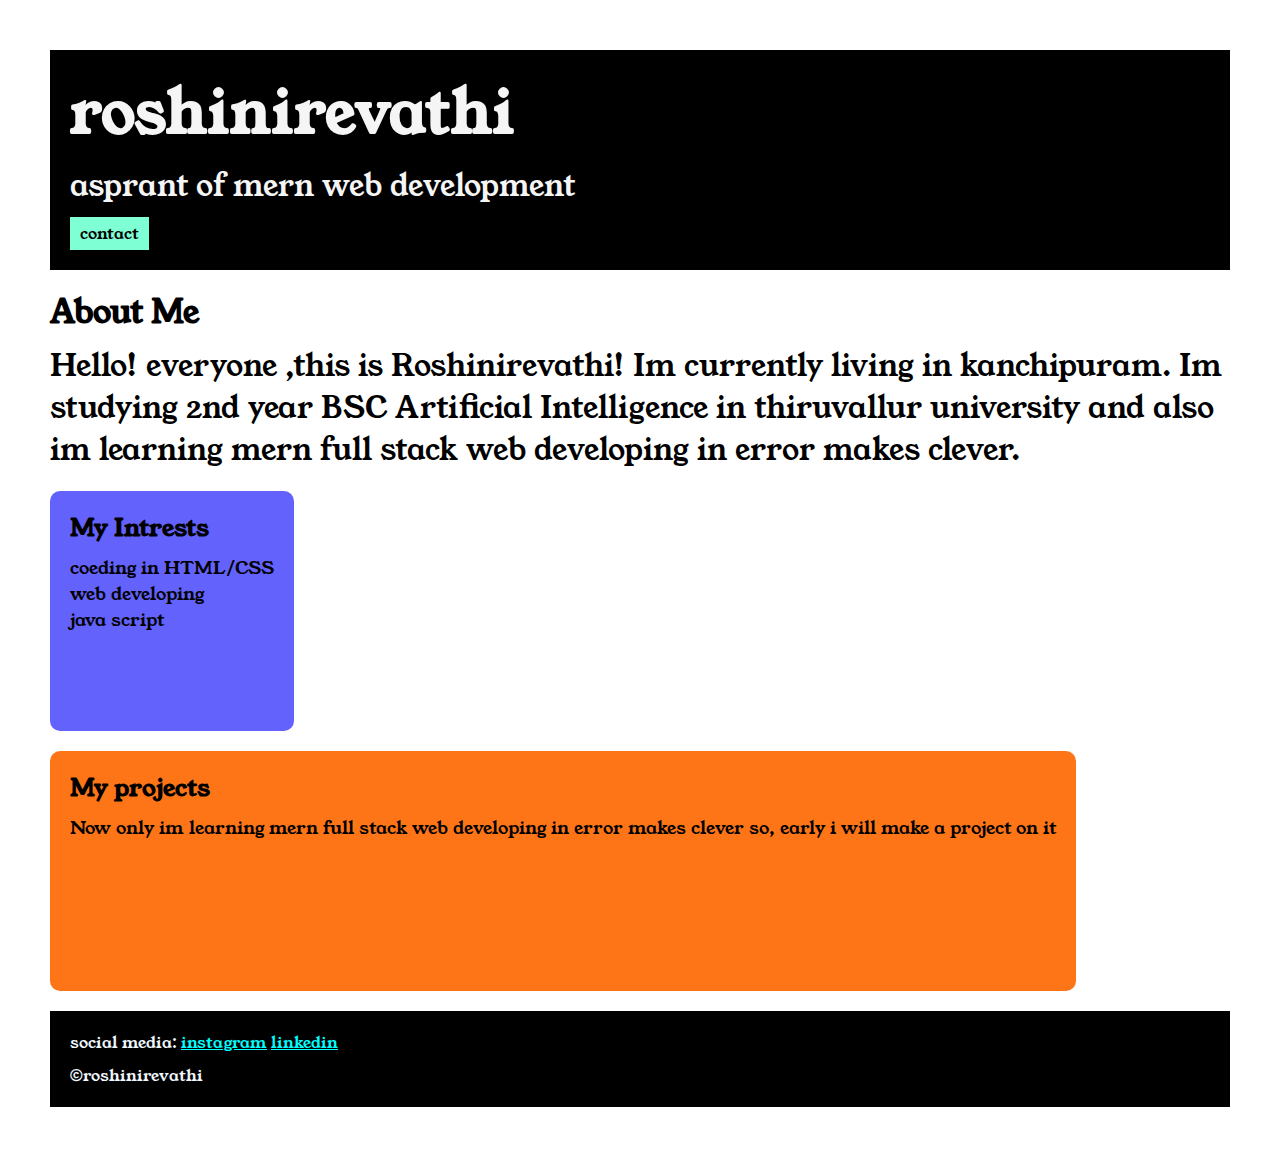
<file: index.html>
<!DOCTYPE html>
<html>
    <head>
        
        <link rel="stylesheet" href="style.css">
        <link rel="preconnect" href="https://fonts.googleapis.com">
    <link rel="preconnect" href="https://fonts.gstatic.com" crossorigin>
    <link href="https://fonts.googleapis.com/css2?family=Young+Serif&display=swap" rel="stylesheet">
    </head>    
    <body>
        <div class="container">
        <div class="section-one">
            <h1 class="section-one__name">roshinirevathi</h1>
            <p class="section-one__role">asprant of mern web development</p>
            <a class="section-one__contact" href="contact.html">contact</a>           
        </div>
<div class="section-two">
<h1 class="section-two__title">About Me</h1>
<p class="section-two__desc"> Hello! everyone ,this is Roshinirevathi!
    Im currently living in kanchipuram. Im studying  2nd year BSC Artificial Intelligence in thiruvallur university 
and also im learning mern full stack web developing in error makes clever.
</p>
</div>
<div class="section-three">
<h2 class="section-three__title">My Intrests</h2>
<ul class="section-three__desc">
    <li>coeding in HTML/CSS</li>
    <li>web developing</li>
    <li>java script</li>
</ul>
</div>
<div class="section-four">
<h2 class="section-four__title">My projects</h2>
<p class="section-four__desc">
    Now only im learning mern full stack web developing in error makes clever so, early i will make a project on it   
</p>
</div>
<div class="section-five">
<p class="section-five__title">social media:
<a href="https://www.google.co.in/url?sa=t&source=web&rct=j&opi=89978449&url=https://www.instagram.com/&ved=2ahUKEwiJl4aKg86NAxW8n68BHcRQHWsQFnoECAsQAQ&usg=AOvVaw1cBeRoOpMhZ3-x5M1sA3Fm" target="_parent">instagram</a>
<a href="https://www.google.co.in/url?sa=t&source=web&rct=j&opi=89978449&url=https://in.linkedin.com/&ved=2ahUKEwjYwK_E79KNAxXBha8BHZL4ClUQFnoECAsQAQ&usg=AOvVaw1HyOXdC-jXyHRjrwaB7Mnw"target="_blank">linkedin</a></p>
<p class="section-five__desc">&copy;roshinirevathi</p>
</div>
</div>
</body>
</html>
</file>
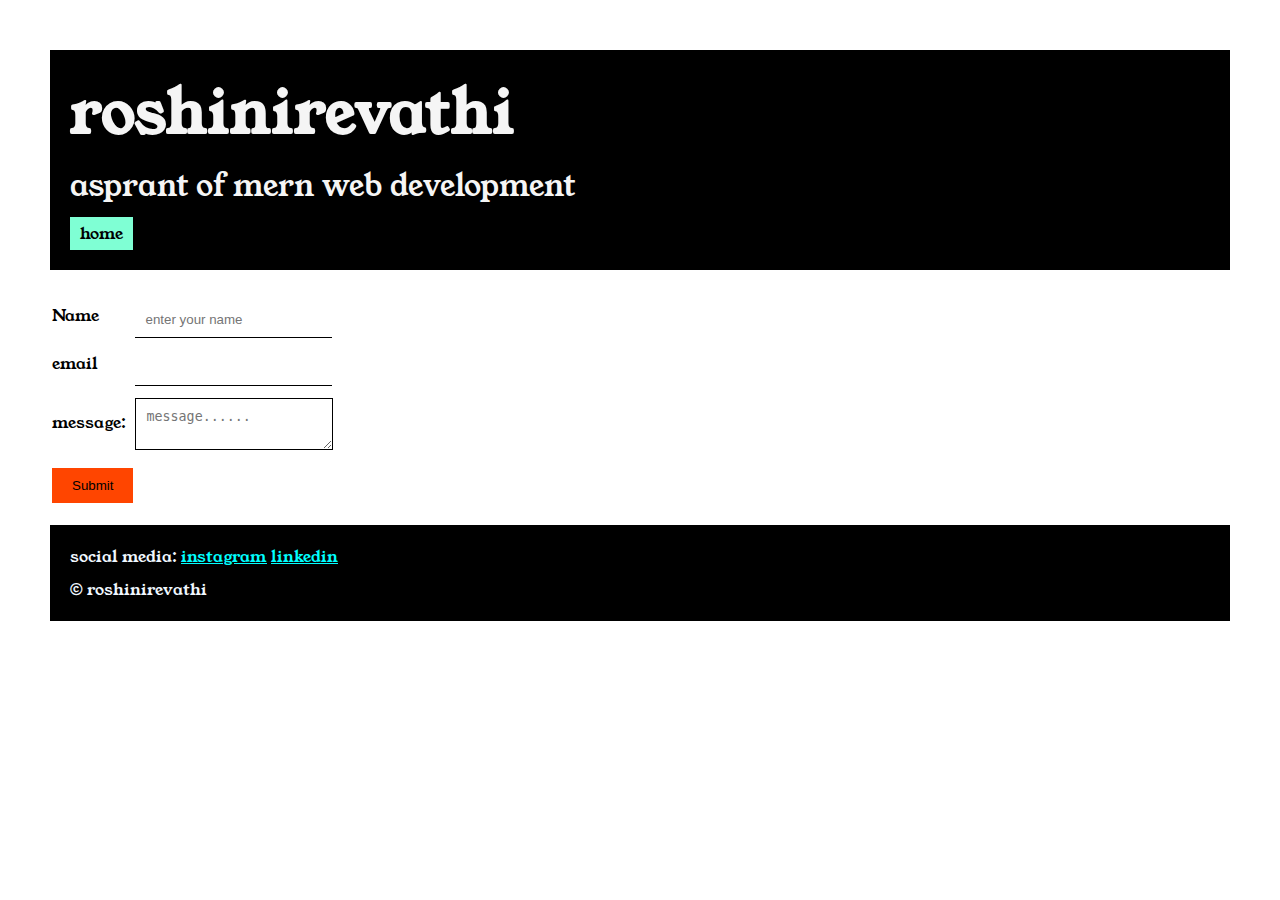
<file: contact.html>
<!DOCTYPE html>
<html lang="en">
<head>
    <meta charset="UTF-8">
    <meta name="viewport" content="width=device-width, initial-scale=1.0">
    <title>contact</title>
    <link rel="stylesheet" href="style.css">
        <link rel="preconnect" href="https://fonts.googleapis.com">
    <link rel="preconnect" href="https://fonts.gstatic.com" crossorigin>
    <link href="https://fonts.googleapis.com/css2?family=Young+Serif&display=swap" rel="stylesheet">

</head>
<body>
    <div class="container">
    <div class="section-one">
            <h1 class="section-one__name">roshinirevathi</h1>
            <p class="section-one__role">asprant of mern web development</p>
            <a class="section-one__contact" href="protfolio.html">home</a>           
        </div>
        <div  class="contact-form">
<form>
    <table>
        <tr>
            <td>Name</td><td><input type="text"placeholder="enter your name" class="contact-form__input"></td>
        </tr>
        <tr>
            <td>email</td><td><input type="email"placholder="enter your email" class="contact-form__input"></td>
        </tr>
        <tr>
            <td>message:</td>
            <td><textarea placeholder="message......" class="contact-form__textarea"></textarea></td>
        </tr>
        <tr>
            
            <td><input type="submit" class="contact-form__submit"></td>
        </tr>
    </table>
</form>
        </div>
<div class="section-five">
<p class="section-five__title">social media:
<a href="https://www.google.co.in/url?sa=t&source=web&rct=j&opi=89978449&url=https://www.instagram.com/&ved=2ahUKEwiJl4aKg86NAxW8n68BHcRQHWsQFnoECAsQAQ&usg=AOvVaw1cBeRoOpMhZ3-x5M1sA3Fm" target="_parent">instagram</a>
<a href="https://www.google.co.in/url?sa=t&source=web&rct=j&opi=89978449&url=https://in.linkedin.com/&ved=2ahUKEwjYwK_E79KNAxXBha8BHZL4ClUQFnoECAsQAQ&usg=AOvVaw1HyOXdC-jXyHRjrwaB7Mnw"target="_blank">linkedin</a></p>
<p class="section-five__desc">&copy; roshinirevathi</p>
</div>
    </div>
</body>
</html>
</file>
<file: style.css>
*{
    padding: 0;
    margin: 0;
}
body{
    font-family: 'young serif',serif;
}
.container{
    padding: 50px;
}
.section-one{
    background-color: black;
    color: whitesmoke;
    padding: 20px;
}
.section-one__contact{
    background-color: aquamarine;
    color: black;
    text-decoration: none;
    padding-left: 10px;
    padding-right: 10px;
    padding-top: 5px;
    padding-bottom: 5px;
    display: inline-block;
    margin-top: 10px;
}
.section-one__name{
    font-size: 60px;
}
.section-one__role{
    font-size: 30px;
    margin-top: 10px;
}
.section-two__desc{
    font-size: 30px;
}
.section-three__desc{
    font-size: 18px;
}
.section-four__desc{
    font-size: 18px;
}
.section-two,.section-three,.section-four,.section-five{
    margin-top: 20px;
}
.section-two__desc,.section-three__desc,.section-four__desc,.section-five__desc{
    margin-top: 10px;;
}
.section-five{
    background-color: black;
    color: aliceblue;
    padding: 20px;
}
.section-five__title a{
    color: aqua;
}
.section-three li,.section-four li{
    list-style: none;
}.section-three{
    background-color: #6462FD;
    color: black;
    padding: 20px;
    display: inline-block;
    height: 200px;
    border-radius: 10px;
    vertical-align: top;
}
.section-four{
    background-color: #fe7517;
    color: black;
    padding: 20px;
    display: inline-block;
    border-radius: 10px;
    height: 200px;
    vertical-align: top;
}
.contact-form{
    margin-top: 20px;
}
.contact-form__input,.contact-form__textarea,.contact-form__submit{
    margin-top: 10px;
}
.contact-form__input{
    padding: 10px;
    border: none;
    border-bottom: solid black 1px;
}
.contact-form__textarea{
    padding: 10px;
    border: none;
    border: solid black 1px;
}
.contact-form__submit{   
    color: black;
    background-color: orangered;
    border: none;
    padding-left: 20px;
    padding-right: 20px;
    padding-top: 10px;
    padding-bottom: 10px;
}
</file>
